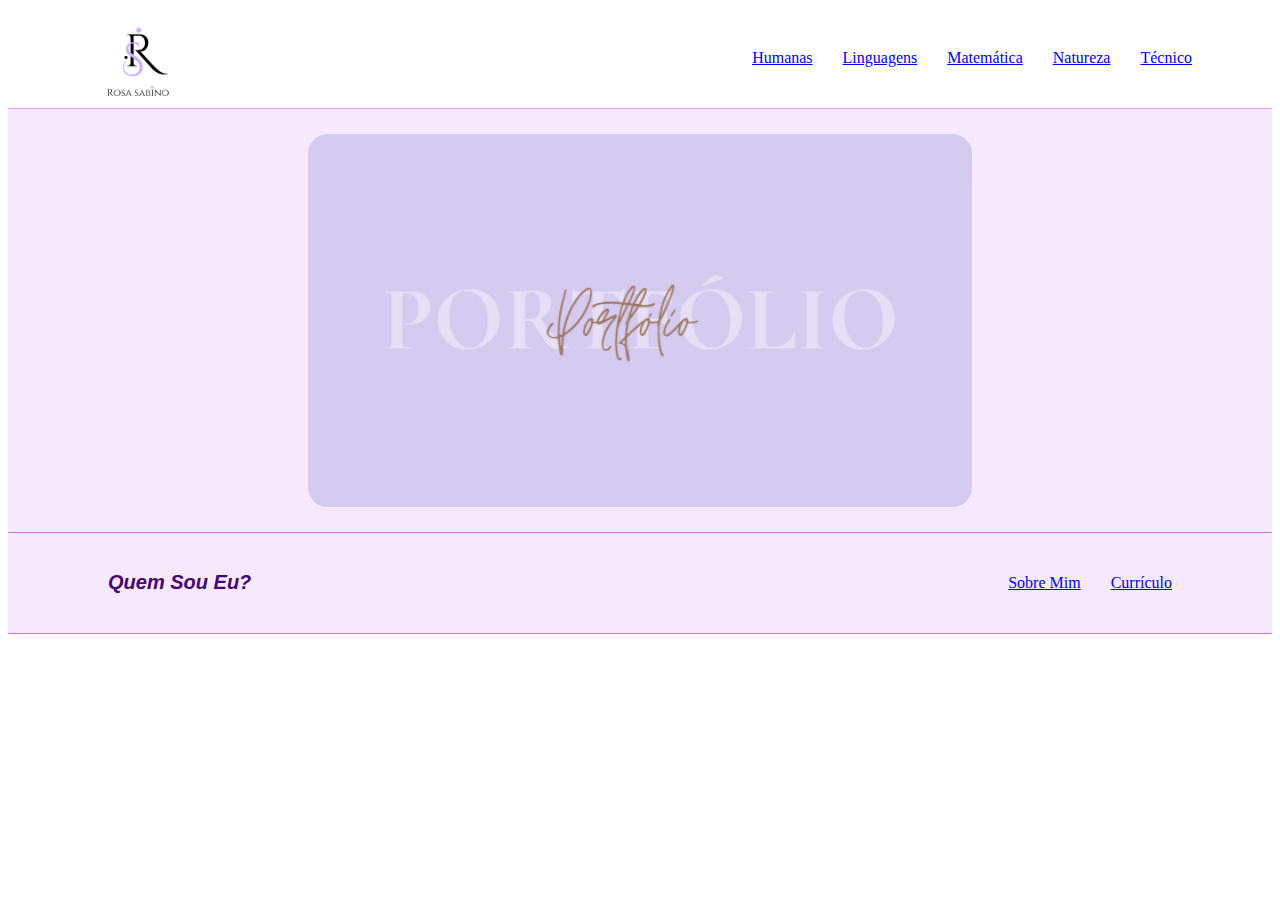
<file: index.html>
<!DOCTYPE html>
<html lang="pt-br">
<head>
    <meta charset="UTF-8">
    <meta name="viewport" content="width=device-width, initial-scale=1.0">
    <link rel="stylesheet" href="./style/style.css">
    <title>Portfólio</title>
</head>
<body >
    <div class="cabecalho">
        <img src="./Alfredo.png" alt="Logo" srcset="" /> 

        <nav>
            <a href="./paginas/humanas.html">Humanas</a>
            <a href="./paginas/linguagens.html">Linguagens</a>
            <a href="./paginas/matematica.html">Matemática</a>
            <a href="./paginas/natureza.html">Natureza</a>
            <a href="./paginas/tecnico.html">Técnico</a>
        </nav>
    </div>
    <div class="corpo">
       
        <img src="./fundo.png" alt="foto" srcset=""/>
    </div>
    <div class="sobre">
        <h1 class="h1">Quem Sou Eu?</h1>
        <nav>
            <a href="./sobre/sobre.html">Sobre Mim</a>
            <a href="./sobre/curriculo.html">Currículo</a>
        </nav>
    </div>
    <div class="fundo"></div>
</body>
</html>
</file>
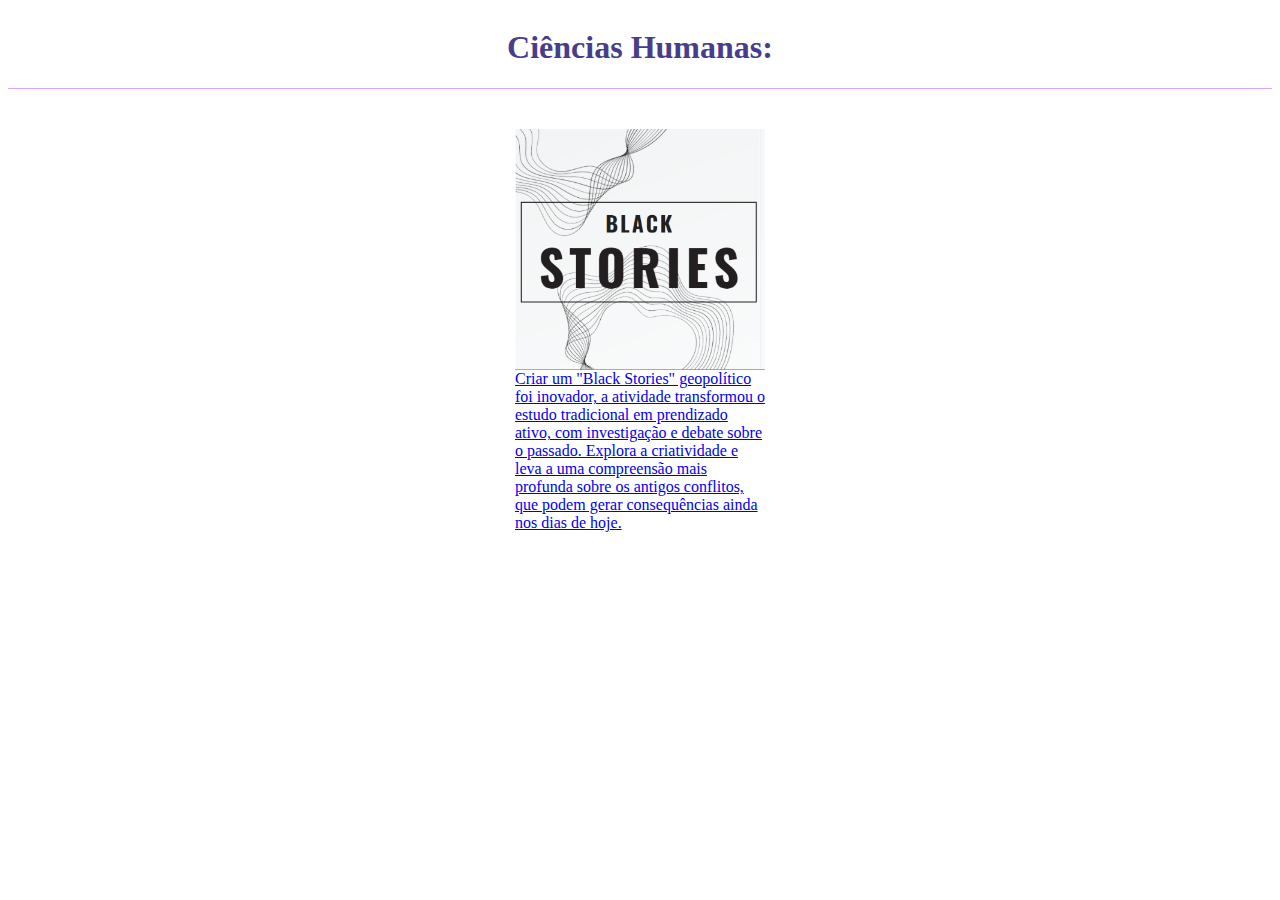
<file: paginas/humanas.html>
<!DOCTYPE html>
<html lang="pt-br">
<head>
    <meta charset="UTF-8">
    <meta name="viewport" content="width=device-width, initial-scale=1.0">
   <link rel="stylesheet" href="../style/style.css">
    <title>Portfólio</title>
</head>
<body>
    <div class="hum">
        <h1 class="hu1">Ciências Humanas:</h1>
    </div>
    <div class="img1">
        <a href="https://www.canva.com/design/DAF9nw9mdIw/2moEqnUKq4jvxG_sn6AF7Q/view?utm_content=DAF9nw9mdIw&utm_campaign=designshare&utm_medium=link&utm_source=editor">
        <img class="img1" src="./hum.png" alt="">
        <figcaption>Criar um "Black Stories" geopolítico foi inovador, a atividade transformou o estudo tradicional em prendizado ativo, com investigação e debate sobre o passado.
            Explora a criatividade e leva a uma compreensão mais profunda sobre os antigos conflitos, que podem gerar consequências ainda nos dias de hoje.</figcaption>
    </div>
</body>
</html>
</file>
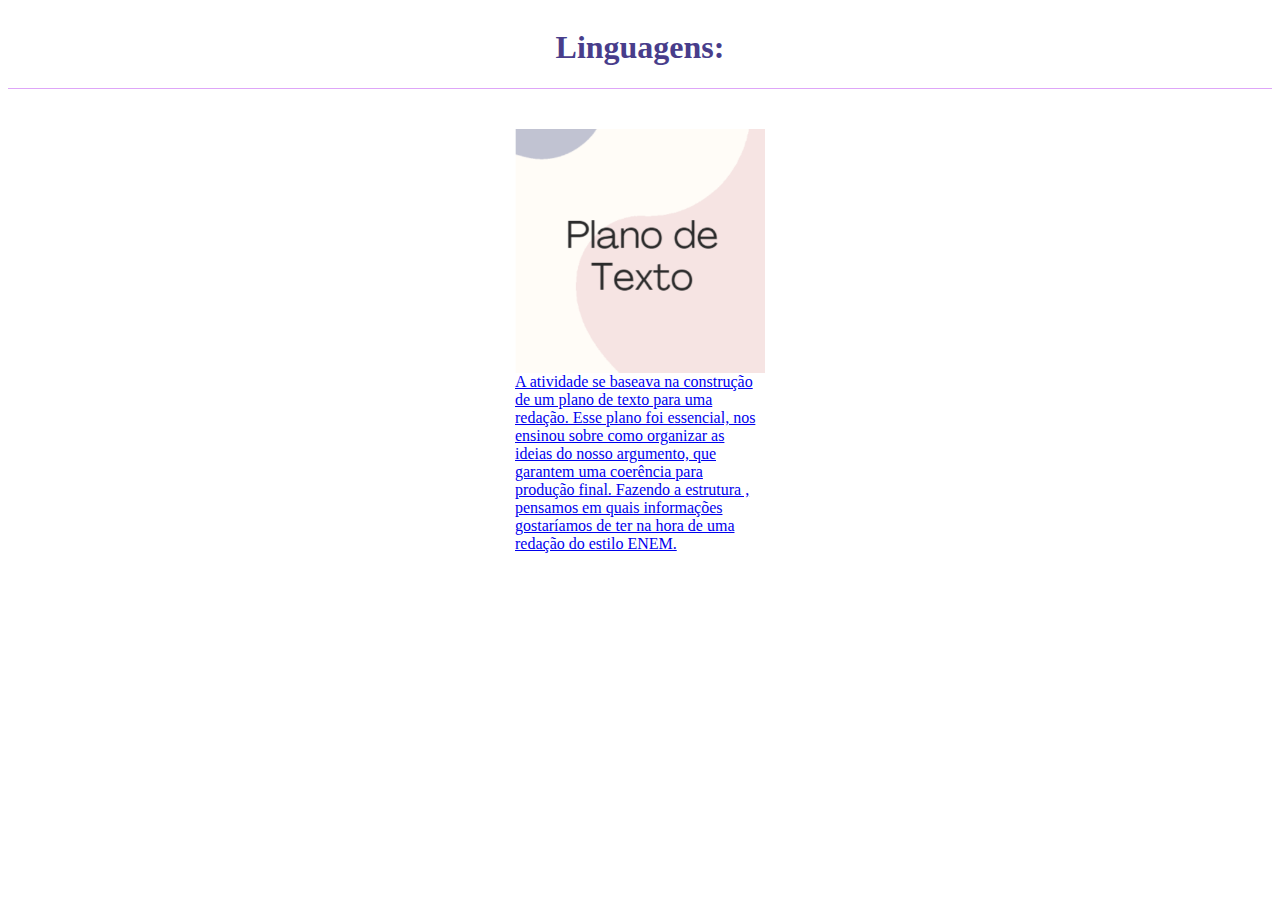
<file: paginas/linguagens.html>
<!DOCTYPE html>
<html lang="pt-br">
<head>
    <meta charset="UTF-8">
    <meta name="viewport" content="width=device-width, initial-scale=1.0">
    <link rel="stylesheet" href="../style/style.css">
    <title>Portfólio</title>
</head>
<body>
    <div class="lin">
        <h1 class="li1">Linguagens:</h1>
    </div>
    <div class="img2">
        <a href="https://docs.google.com/document/d/1YOVzR9OTPROECB9dHlP-IzJld6j43HKenlwZQLe9d2Q/edit?usp=sharing">
        <img class="img2" src="./lin.png" alt="">
        <figcaption>A atividade se baseava na construção de um plano de texto para uma redação. Esse plano foi essencial, nos ensinou sobre como  organizar as ideias do nosso argumento, que garantem uma coerência para produção final.
            Fazendo a estrutura , pensamos em quais informações gostaríamos de ter na hora de uma redação do estilo ENEM. </figcaption>
</body>
</html>
</file>
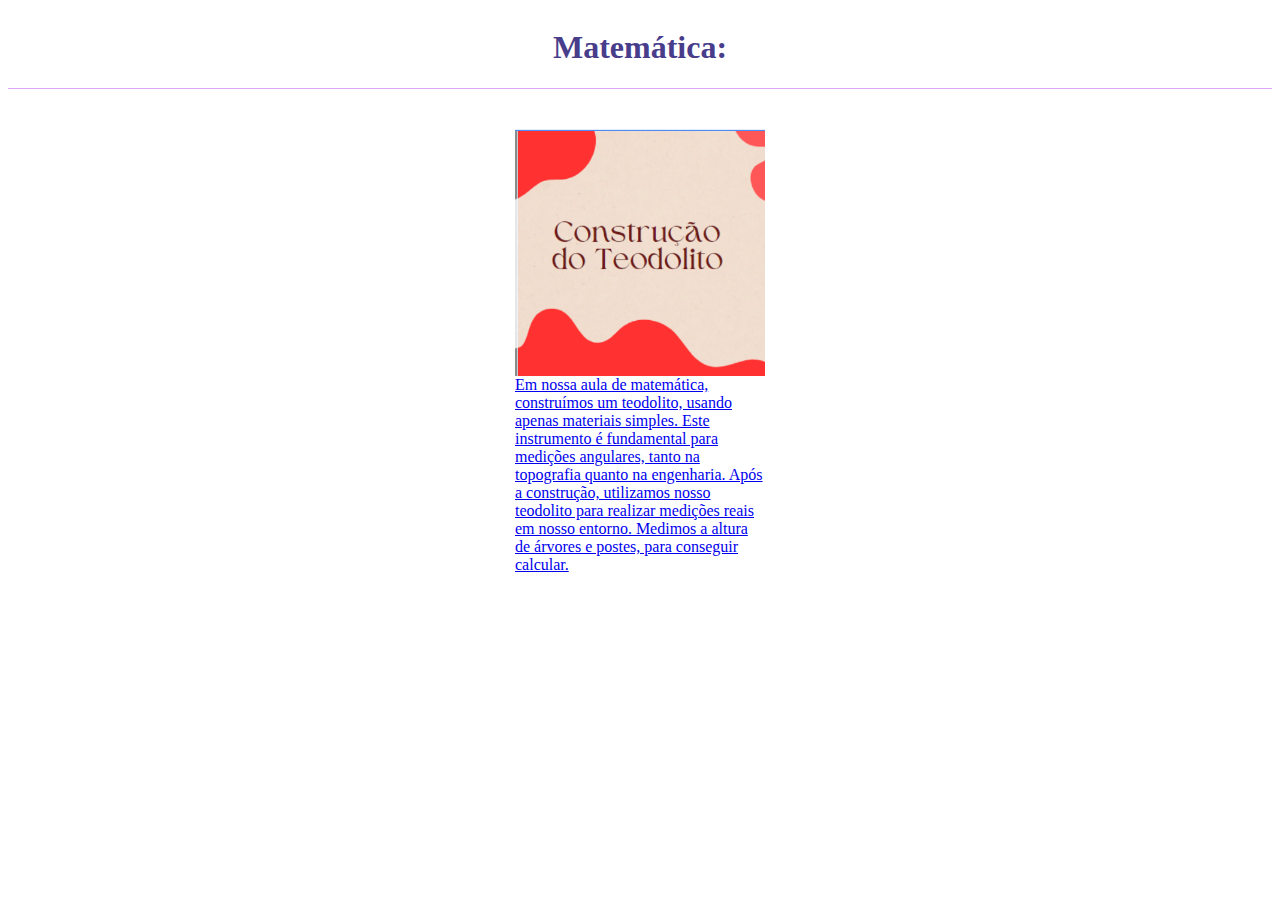
<file: paginas/matematica.html>
<!DOCTYPE html>
<html lang="pt-br">
<head>
    <meta charset="UTF-8">
    <meta name="viewport" content="width=device-width, initial-scale=1.0">
    <link rel="stylesheet" href="../style/style.css">
    <title>Portfólio</title>
</head>
<body>
    <div class="mtm">
        <h1 class="mtm1">Matemática:</h1>
    </div>
    <div class="img3">
    <a href="https://docs.google.com/document/d/1nwKwxR-9sqdMU1arJwjl6AYyQpTStEXwxqJaVLRUSr4/edit?usp=sharing">
        <img class="img3" src="./mtm.png" alt="">
        <figcaption>Em nossa aula de matemática, construímos um teodolito, usando apenas materiais simples.
            Este instrumento é fundamental para medições angulares, tanto na topografia quanto na engenharia.
            Após a construção, utilizamos nosso teodolito para realizar medições reais em nosso entorno. Medimos a altura de árvores e postes, para conseguir calcular.  </figcaption>
        </div>
</body>
</html>
</file>
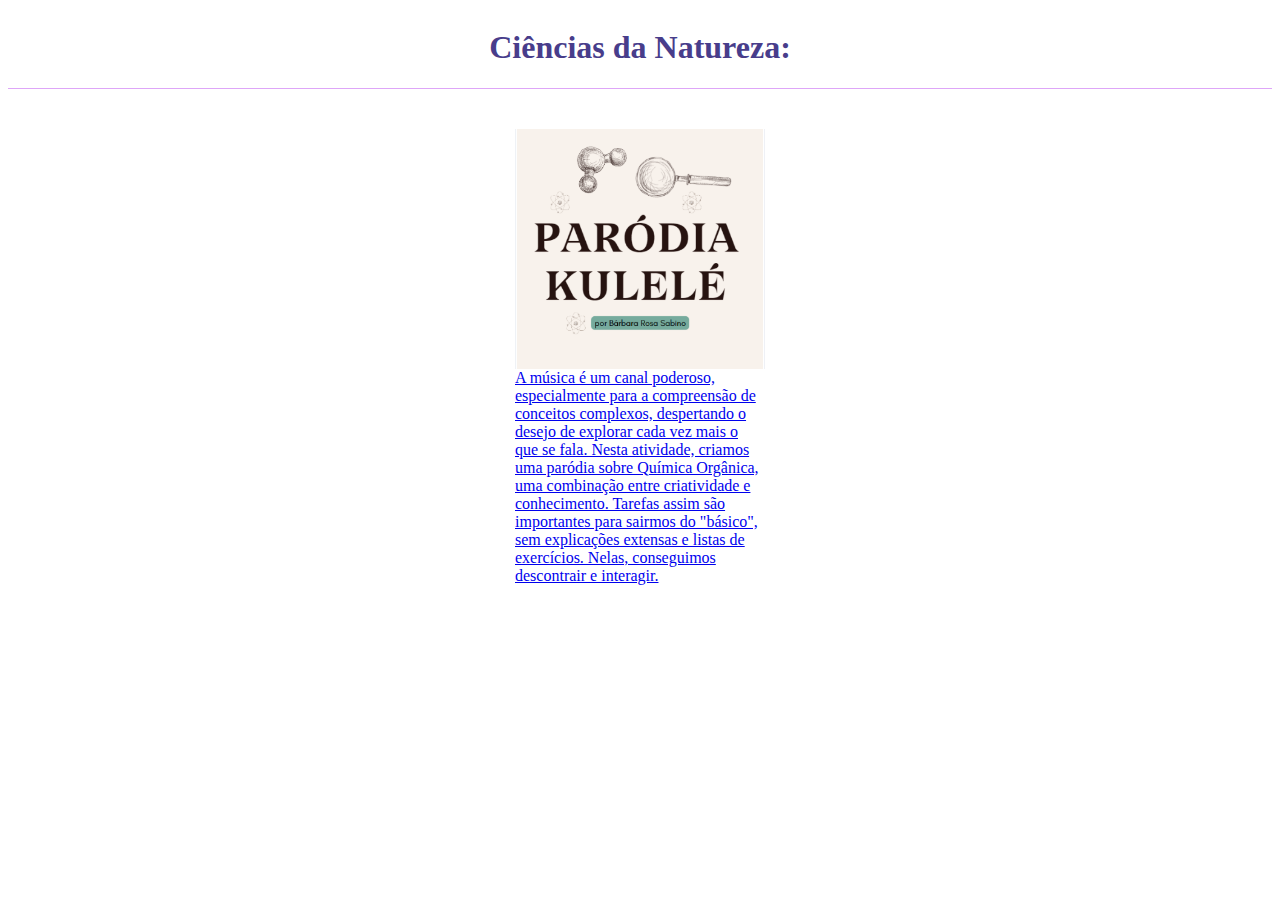
<file: paginas/natureza.html>
<!DOCTYPE html>
<html lang="pt-br">
<head>
    <meta charset="UTF-8">
    <meta name="viewport" content="width=device-width, initial-scale=1.0">
    <link rel="stylesheet" href="../style/style.css">
    <title>Portfólio</title>
</head>
<body>
    <div class="nat">
        <h1 class="nat1">Ciências da Natureza:</h1>
    </div>
    <div class="img4">
    <a href="https://youtu.be/eA0hSTFzL2A?feature=shared">
        <img class="img4" src="./nat.png" alt="">
        <figcaption>A música é um canal poderoso, especialmente para a compreensão de conceitos complexos, despertando o desejo de explorar cada vez mais o que se fala.
            Nesta atividade, criamos uma paródia sobre Química Orgânica, uma combinação entre criatividade e conhecimento. 
            Tarefas assim são importantes para sairmos do "básico", sem explicações extensas e listas de exercícios. Nelas, conseguimos descontrair e interagir.</figcaption>
        </div>
        </body>
</html>
</file>
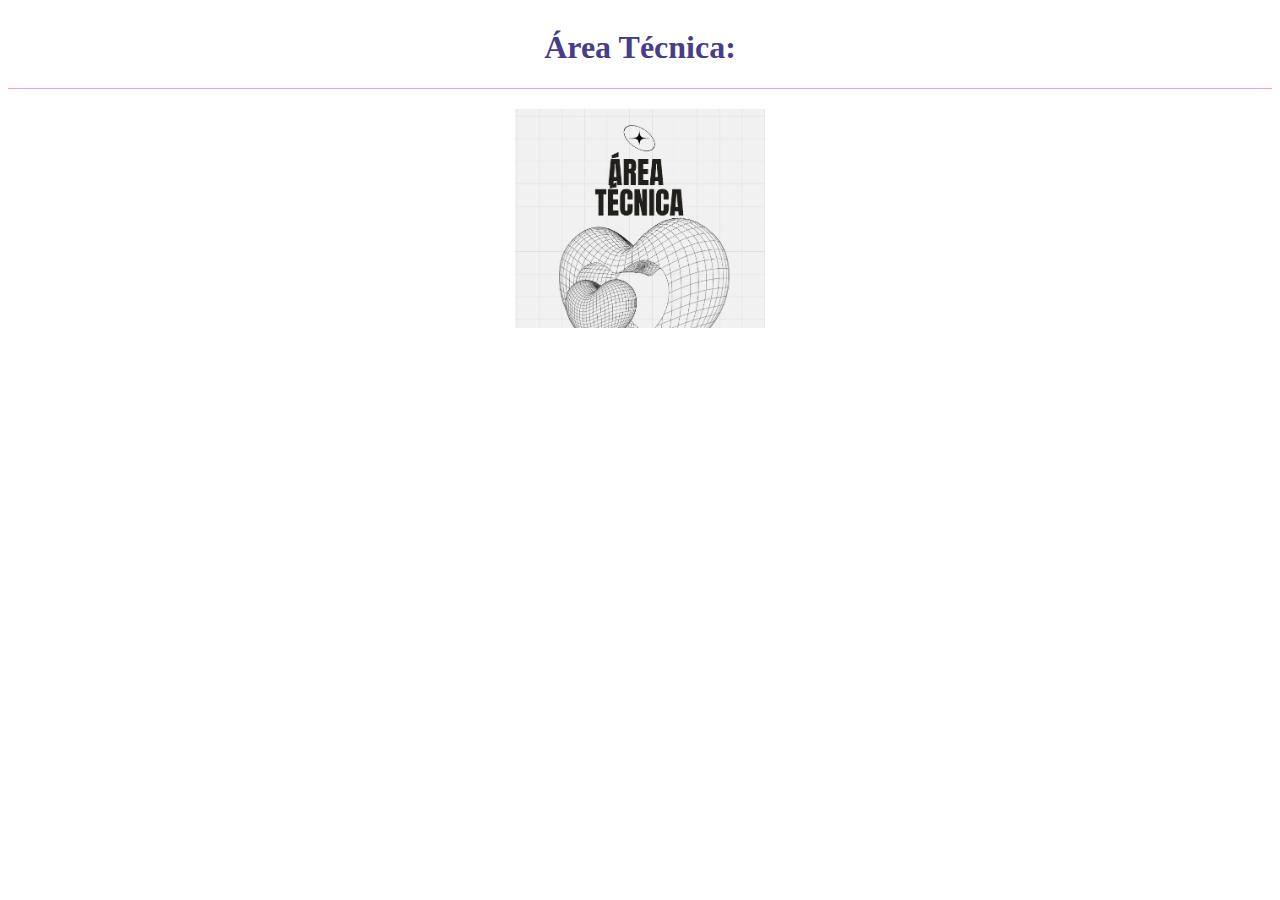
<file: paginas/tecnico.html>
<!DOCTYPE html>
<html lang="pt-br">
<head>
    <meta charset="UTF-8">
    <meta name="viewport" content="width=device-width, initial-scale=1.0">
    <link rel="stylesheet" href="../style/style.css">
    <title>Portfólio</title>
</head>
<body>
    <div class="tec">
        <h1 class="tec1">Área Técnica:</h1>
    </div>
    <div class="link">
        <a href="https://github.com/BarbaraRS19/atvportfolio">
            <img class="img5" src="./tec.png">
    </div>
</body>
</html>
</file>
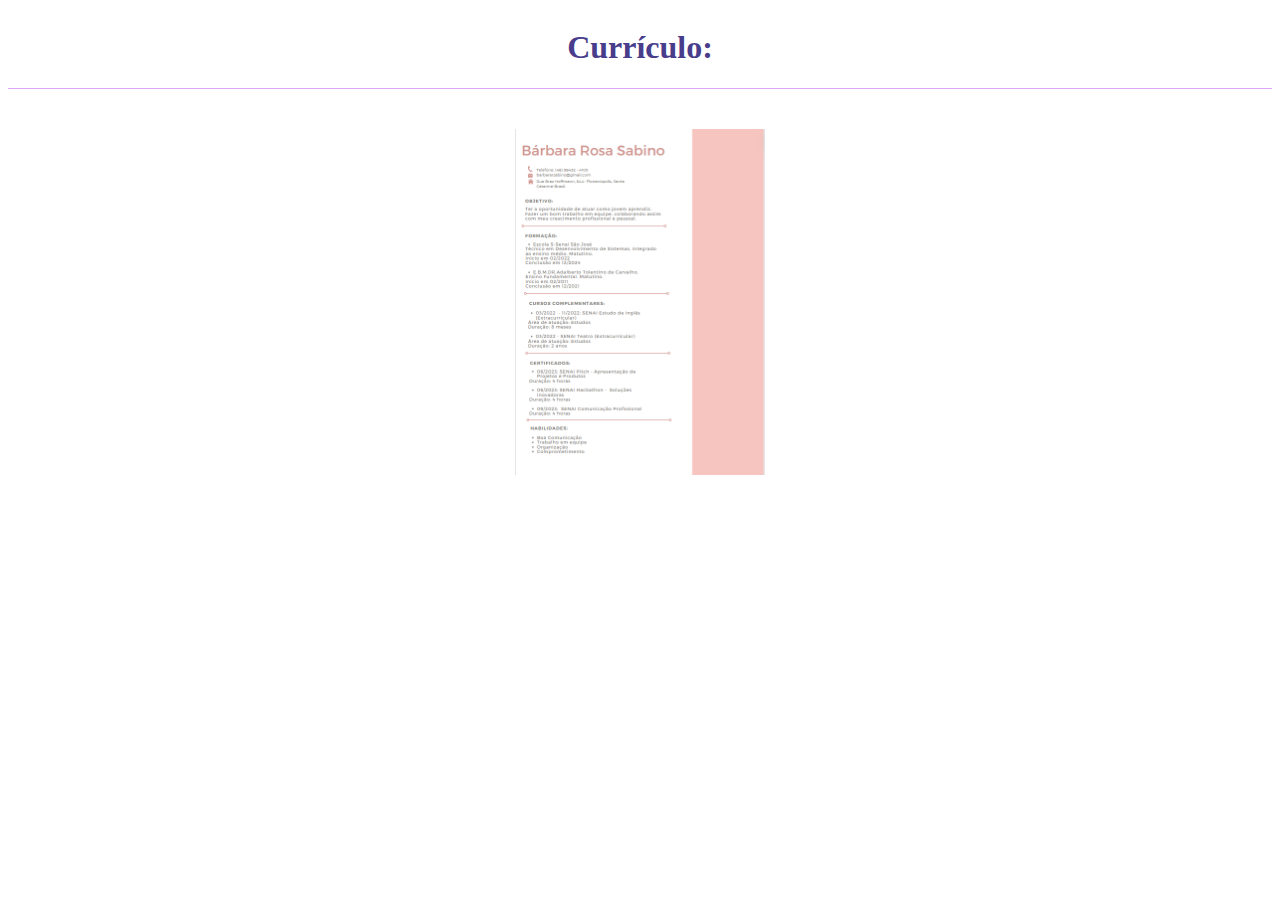
<file: sobre/curriculo.html>
<!DOCTYPE html>
<html lang="pt-br">
<head>
    <meta charset="UTF-8">
    <meta name="viewport" content="width=device-width, initial-scale=1.0">
    <link rel="stylesheet" href="../style/style.css">
    <title>Portfólio</title>
</head>
<body>
    <div class="cur">
        <h1 class="cur1">Currículo:</h1>
    </div>
    <div class="curriculo">
<a href="https://www.canva.com/design/DAFP99G1UGo/Q0NExSiwJ5tTeozeVeH2Hg/view?utm_content=DAFP99G1UGo&utm_campaign=designshare&utm_medium=link&utm_source=editor">
<img class="curriculo" src="./curriculo.png">
    </div>
</body>
</html>
</file>
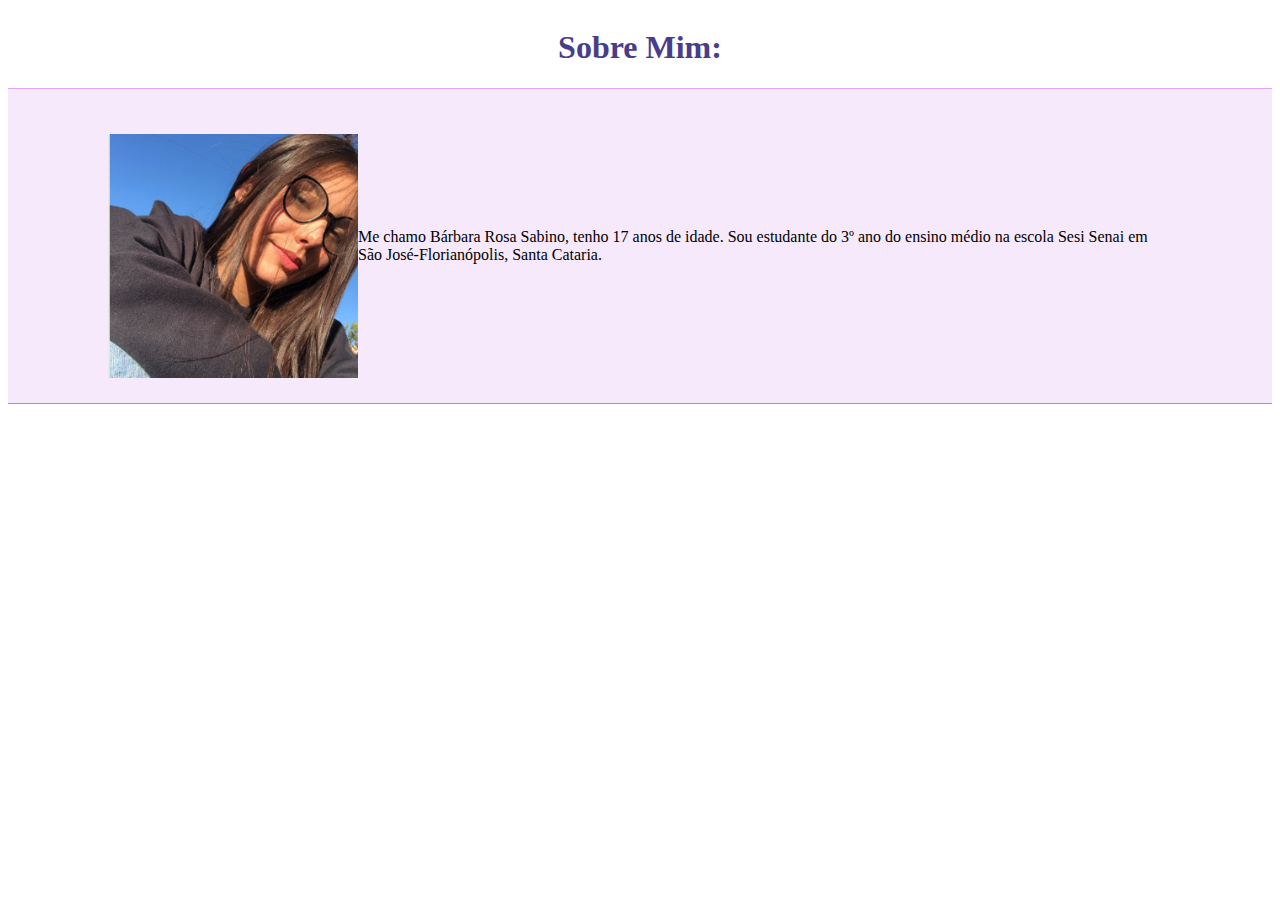
<file: sobre/sobre.html>
<!DOCTYPE html>
<html lang="pt-br">
<head>
    <meta charset="UTF-8">
    <meta name="viewport" content="width=device-width, initial-scale=1.0">
    <link rel="stylesheet" href="../style/style.css">
    <title>Portfólio</title>
</head>
<body>
    <div class="eu">
        <h1 class="eu1">Sobre Mim:</h1>
    </div>
    <div class="sobre">
        <img class="sobreeu" src="./eu.png">
        <p>Me chamo Bárbara Rosa Sabino, tenho 17 anos de idade.
            Sou estudante do 3º ano do ensino médio na escola Sesi Senai em São José-Florianópolis, Santa Cataria.</p>
    </div>
</body>
</html>
</file>
<file: style/style.css>
.cabecalho{
    padding: 0px 80px;
    display: flex;
    justify-content: space-between;
    align-items: center;
    border-bottom: 1px solid rgb(222, 166, 248);
}

.cabecalho img{
    width: 100px;
}

.cabecalho nav{
    display: flex;
    gap: 30px;
}

.corpo{
    padding: 25px 300px;
    display: flex;
    justify-content: space-between;
    align-items: center;
    background-color: rgb(246, 233, 252);
    border-bottom: 1px solid rgb(205, 123, 243);
}

.corpo img{
    width: 700px;
    border-radius: 20px;
   
}

.sobre{
    padding: 25px 100px;
    display: flex;
    justify-content: space-between;
    align-items: center;
    background-color: rgb(246, 233, 252);
    border-bottom: 1px solid rgb(205, 123, 243);
}

.h1{
    font-size: 20px;
    font-family: Verdana, Geneva, Tahoma, sans-serif;
    font-style: italic;
    color: rgb(73, 2, 114);
}

.sobre nav{
    display: flex;
    gap: 30px;
}   

.hum{
    padding: 0px 80px;
    display: flex;
    justify-content: center;
    align-items: center;
    border-bottom: 1px solid rgb(222, 166, 248);
    color: darkslateblue;
}

.lin{
    padding: 0px 80px;
    display: flex;
    justify-content: center;
    align-items: center;
    border-bottom: 1px solid rgb(222, 166, 248);
    color: darkslateblue;  
}

.nat{
    padding: 0px 80px;
    display: flex;
    justify-content: center;
    align-items: center;
    border-bottom: 1px solid rgb(222, 166, 248);
    color: darkslateblue;
}

.tec{
    padding: 0px 80px;
    display: flex;
    justify-content: center;
    align-items: center;
    border-bottom: 1px solid rgb(222, 166, 248);
    color: darkslateblue;
}

.mtm{
    padding: 0px 80px;
    display: flex;
    justify-content: center;
    align-items: center;
    border-bottom: 1px solid rgb(222, 166, 248);
    color: darkslateblue;
}

.eu{
    padding: 0px 80px;
    display: flex;
    justify-content: center;
    align-items: center;
    border-bottom: 1px solid rgb(222, 166, 248);
    color: darkslateblue;
}

.cur{
    padding: 0px 80px;
    display: flex;
    justify-content: center;
    align-items: center;
    border-bottom: 1px solid rgb(222, 166, 248);
    color: darkslateblue;
}

.img1{
    display: flex;
    margin: auto;
    margin-top: 20px;
    width: 250px;
}

.img2{
    display: flex;
    margin: auto;
    margin-top: 20px;
    width: 250px;
}

.img3{
    display: flex;
    margin: auto;
    margin-top: 20px;
    width: 250px;
}

.img4{
    display: flex;
    margin: auto;
    margin-top: 20px;
    width: 250px;
}

.img5{
    display: flex;
    margin: auto;
    margin-top: 20px;
    width: 250px;
}

.sobreeu{
        display: flex;
        margin: auto;
        margin-top: 20px;
        width: 250px;
}

.curriculo{
        display: flex;
        margin: auto;
        margin-top: 20px;
        width: 250px;
    }
</file>
